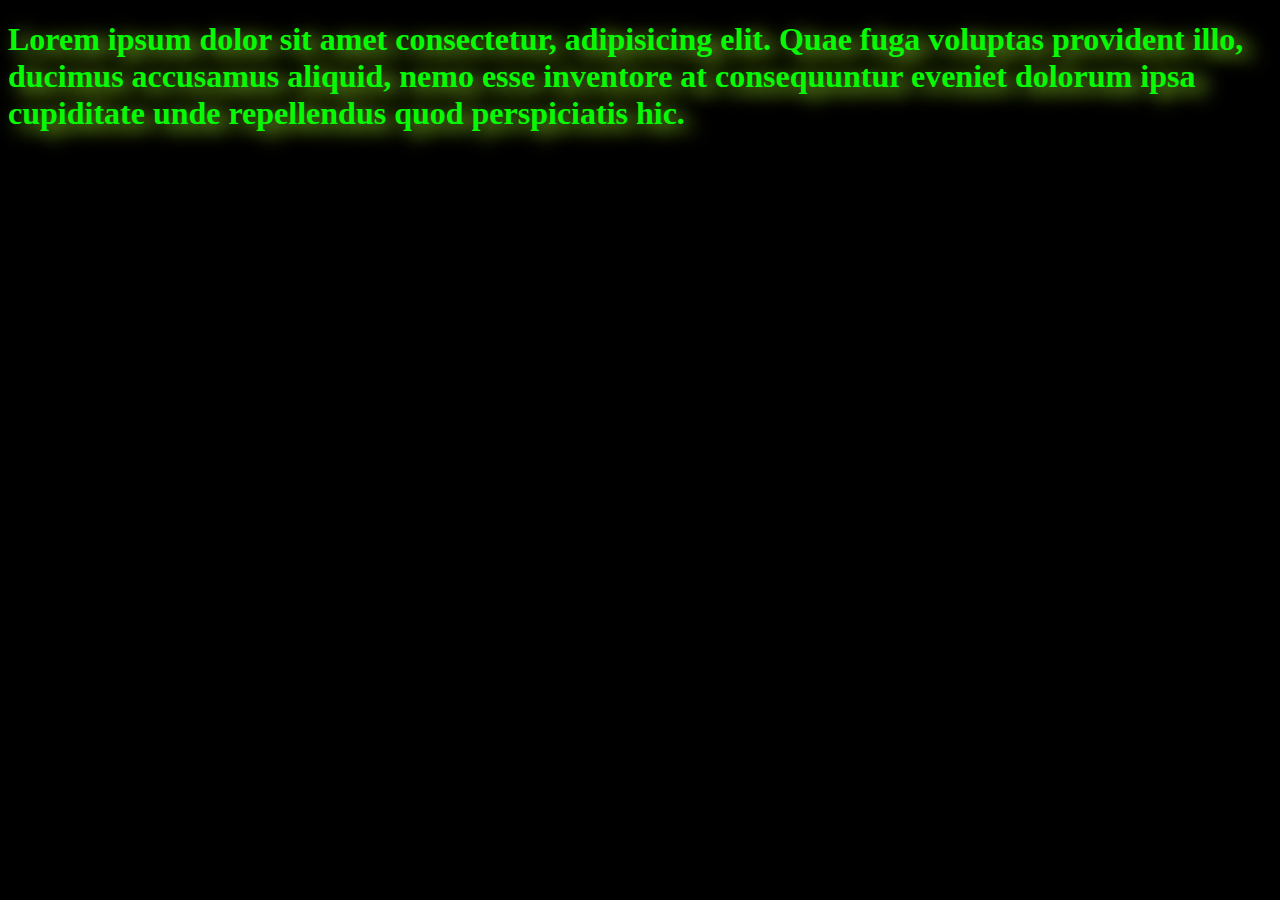
<file: Site 2/index.html>
<!DOCTYPE html>
<html lang="en">
<head>
    <meta charset="UTF-8">
    <meta name="viewport" content="width=device-width, initial-scale=1.0">
    <title>Document</title>
    <link rel="stylesheet" href="style.css">
</head>
<body>
    <h1>Lorem ipsum dolor sit amet consectetur, adipisicing elit. Quae fuga voluptas provident illo, ducimus accusamus aliquid, nemo esse inventore at consequuntur eveniet dolorum ipsa cupiditate unde repellendus quod perspiciatis hic.</h1>
    
</body>
</html>
</file>
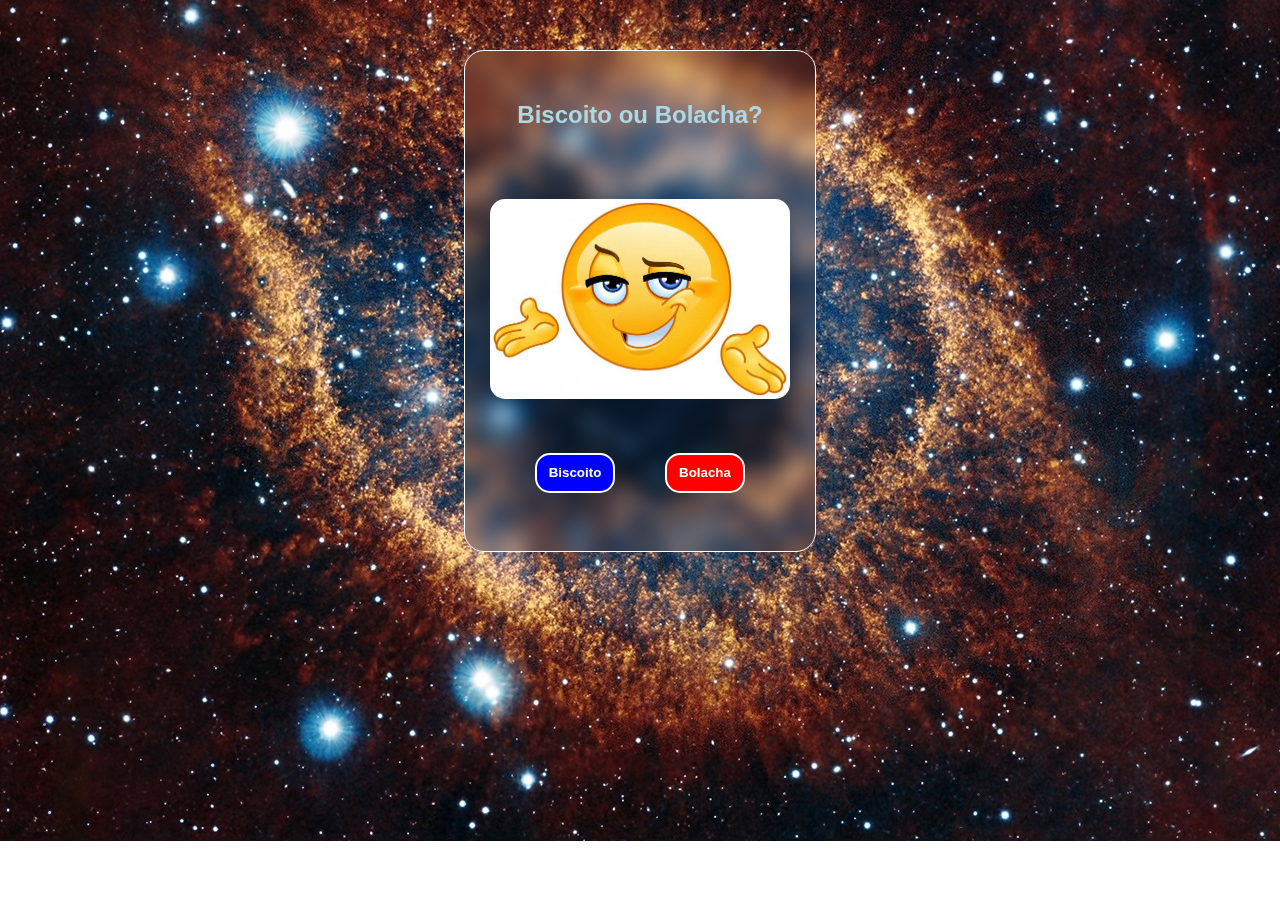
<file: Site1/index.html>
<!DOCTYPE html>
<html lang="pt-br">

<head>
    <meta charset="UTF-8">
    <meta name="viewport" content="width=device-width, initial-scale=1.0">
    <link rel="stylesheet" href="style.css">
    <title>Divisão seletiva</title>
</head>

<body>
    <div class="box">
        <h2>Biscoito ou Bolacha?</h2>
        <img src="./Imagens/2.jpg" ant="meme">
        <button onclick="parabens()" class="b1"><strong>Biscoito</strong></button>
        <button class="b2" onclick="desvia(this)" onmouseover="desvia(this)"><strong>Bolacha</strong></button>
    </div>

    <script>
        function desvia(b2) {
        b2.style.position = 'absolute';
        b2.style.bottom = geraPosicao(1, 100);
        b2.style.left = geraPosicao(1, 100);
        console.log('opa, desviei...');
        }

        function geraPosicao(min, max) {
            return (Math.random() * (max - min) + min) + "%";
        }

        function parabens(){
            alert("Ainda bem que você escolheu por livre e espontânea vontade :)")
        }

    </script>
</body>

</html>
</file>
<file: Site 2/style.css>
body {
    background: black;
}
h1 {
    color: rgb(6, 250, 6);
    text-shadow: 10px 5px 20px greenyellow;
}
</file>
<file: Site1/style.css>
body {
    background-image: url(./Imagens/1.jpeg);
    background-position: center;
    margin: auto;
    background-repeat: no-repeat;
}

body div img {
    width: 300px;
    height: 200px;
    margin-top: 50px;
    border-radius: 15px;
}

.box {
    font-family: Verdana, Geneva, Tahoma, sans-serif;
    border: 1px solid white;
    border-radius: 20px;
    width: 350px;
    height: 500px;
    background: transparent;
    color: lightblue;
    backdrop-filter: blur(10px);
    margin: 50px auto;
    text-align: center;
}

h2 {
    margin-top: 50px;
}

.b1 {
    margin-left: -80px;
    margin-right: 50px;
    margin-top: 50px;
    height: 40px;
    width: 80px;
    background: blue;
    color: white;
    border-radius: 15px;
    border: 2px solid white;
}

.b2 {
    margin-top: 50px;
    height: 40px;
    width: 80px;
    background: red;
    color: white;
    border-radius: 15px;
    border: 2px solid white;
    position: absolute;
}

.b1:hover {
    background: darkblue;
    color: gray;
    border: 2px solid gray;
    cursor: pointer;
}

.b2:hover {
    background: darkred;
    color: gray;
    border: 2px solid gray;
    cursor: pointer;
}

img:hover {
    transform: rotateY(360deg);
    transition: 2s;
}
</file>
